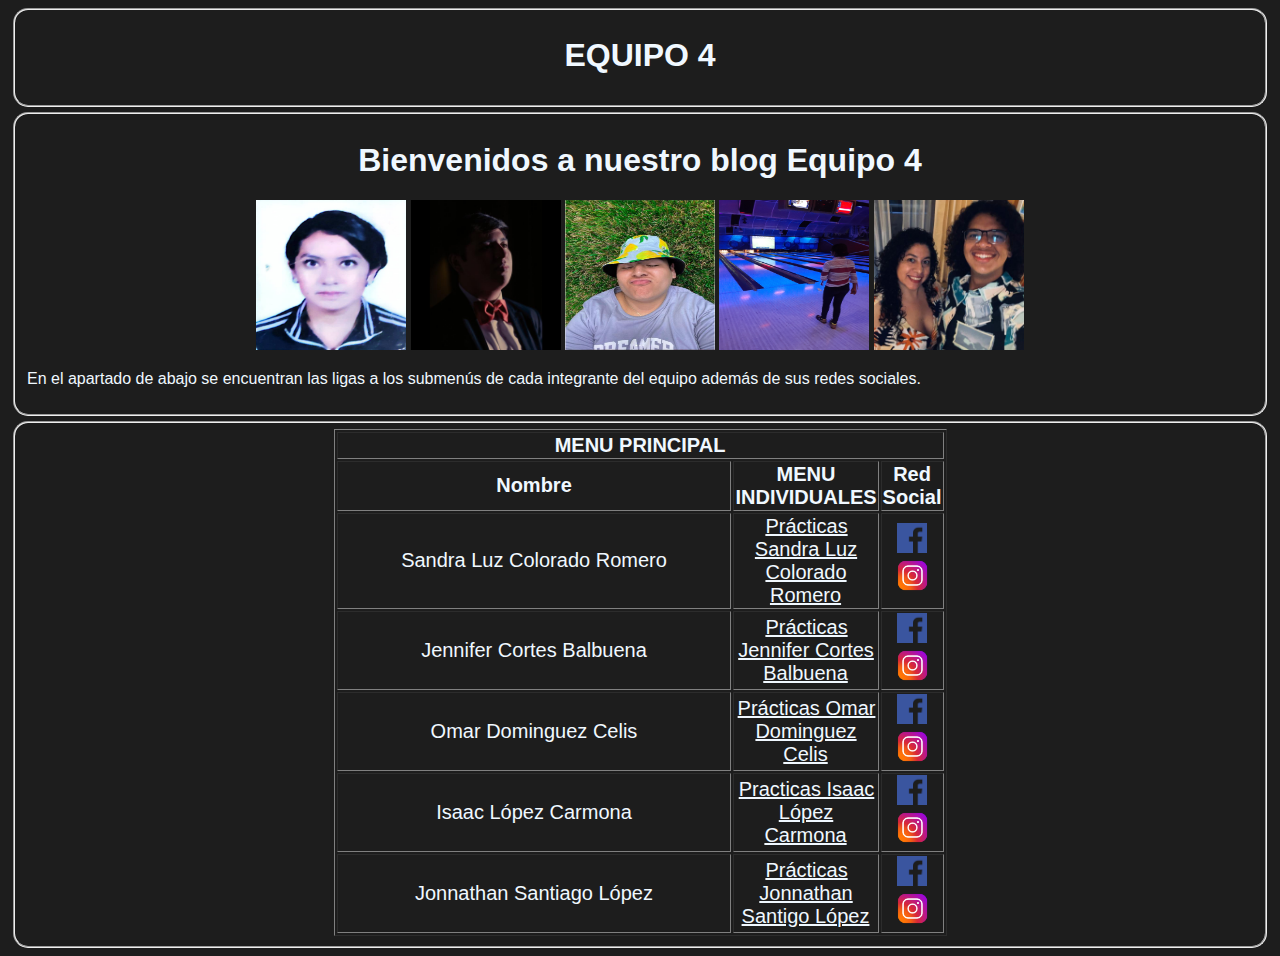
<file: index.html>
<!DOCTYPE html>
<html>
<head>
    <meta charset="utf-8">
    <meta name="description" content="contacto">
    <meta name="viewport" content="device-width, initial-scale=1.0">
    <title>BLOG EQUIPO 4</title>
    <style>
        body {
            font-family: 'Poppins', sans-serif;
            background: #1d1d1d;
            color: aliceblue;

        }

        a:hover{
          font-size: 120%;
          color: springgreen;
          cursor: pointer;
          text-decoration: none;
        }

        a {

            color: aliceblue;
            margin: 1px;

        }



        p {
            text-align: justify;
        }

        fieldset {
            margin: 5px;
            border-radius: 15px;
        }

        nav {

            font-size: 20px;
        }

        .fotos{
          margin 50px 50px ;
          display: inline-block;
          position: center;
        }
    </style>
</head>

<body>
    <div style="text-align: center;">
        <fieldset>
            <h1>EQUIPO 4</h1>
        </fieldset>
    </div>

    <fieldset>
      <h1 style="text-align: center">Bienvenidos a nuestro blog Equipo 4</h1>
      <div style="text-align: center">


      <img src="Imagenes/Jennifer.jpeg"height="150px" width="150px"  >

      <img src="Imagenes/Jonnathan.jpeg"height="150px" width="150px" >
      <img src="Imagenes/Omar.JPG"height="150px" width="150px" >
      <img src="Imagenes/Sandra.jpg"height="150px" width="150px" >
      <img src="Imagenes/Isaac.jpeg"height="150px" width="150px" >

      </div>
      <p>
        En el apartado de abajo se encuentran las ligas a los submenús de cada integrante del equipo además de sus redes sociales.
      </p>
    </fieldset>

    <div style="text-align: center;">
        <fieldset>
            <nav>
                <table style="margin:0 auto;"  border="1" width="50%">

                    <tr>
                    <th colspan="4">MENU PRINCIPAL</th>
                    </tr>
                    <tr>
                    <th style="width: 100%;">Nombre</th>
                    <th style="width: 100%;">MENU INDIVIDUALES</th>
                    <th colspan="3" style="width: 70%;">Red Social</th>

                    </tr>

                    <tr>

                        <td>Sandra Luz Colorado Romero</td>
                        <td><a href="https://sandriuxisc.github.io/MenuPersonal/">Pr&aacute;cticas Sandra Luz Colorado Romero</td>
                        <td><a href="https://www.facebook.com/sandraluz.coloradoromero">
                            <img src="Imagenes/facebook.png"  height="30px" width="30px"></a>
                            <a href="https://www.instagram.com/sandraluz_cr/?hl=es-la">
                            <img src="Imagenes/instagram.png"  height="35px" width="35px"></a>
                        </td>

                    </tr>

                    <tr>
                        <td>Jennifer Cortes Balbuena</td>
                        <td><a href="https://jennifercb03.github.io/menuJenniferCB/">Pr&aacute;cticas Jennifer Cortes Balbuena</td>
<td><a href="https://www.facebook.com/jennifer.cortesbalbuena/">
                            <img src="Imagenes/facebook.png" height="30px" width="30px"></a>
                            <a href="https://www.instagram.com/jenni_cortes03/">
                            <img src="Imagenes/instagram.png" height="35px" width="35px"></a>
                        </td>

                    </tr>

                    <tr>
                        <td>Omar Dominguez Celis</td>
                        <td><a href="https://omardom.github.io/MenuPersonal/">Pr&aacute;cticas Omar Dominguez Celis</td>
<td><a href="https://www.facebook.com/profile.php?id=100001688407712">
                            <img src="Imagenes/facebook.png" height="30px" width="30px"></a>
                            <a href="https://www.instagram.com/omy_dc/">
                            <img src="Imagenes/instagram.png" height="35px" width="35px"></a>
                        </td>

                    </tr>

                    <tr>
                        <td>Isaac L&oacute;pez Carmona</td>
                        <td><a href="Submenus/MenuIsaac.html">Practicas Isaac L&oacute;pez Carmona</a></td>
                        <td><a href="https://www.facebook.com/isaaclopezcar">
                            <img src="Imagenes/facebook.png" height="30px" width="30px"></a>
                            <a href="https://www.instagram.com/isaacbpjr/">
                                                        <img src="Imagenes/instagram.png" height="35px" width="35px"></a>
                        </td>

                    </tr>

                    <tr>
                        <td>Jonnathan Santiago L&oacute;pez</td>
                        <td><a href="https://santiagojonnathan.github.io/submenuJonnathan/">Pr&aacute;cticas Jonnathan Santigo L&oacute;pez</td>
                        <td><a href="https://www.facebook.com/JonnathanSantiagoL">
                            <img src="Imagenes/facebook.png" height="30px" width="30px"></a>
                            <a href="https://www.instagram.com/santiagojonnathan/">
                            <img src="Imagenes/instagram.png" height="35px" width="35px"></a>
                        </td>

                    </tr>

                </table>
            </nav>
        </fieldset>
    </div>
</body>
</html>
</file>
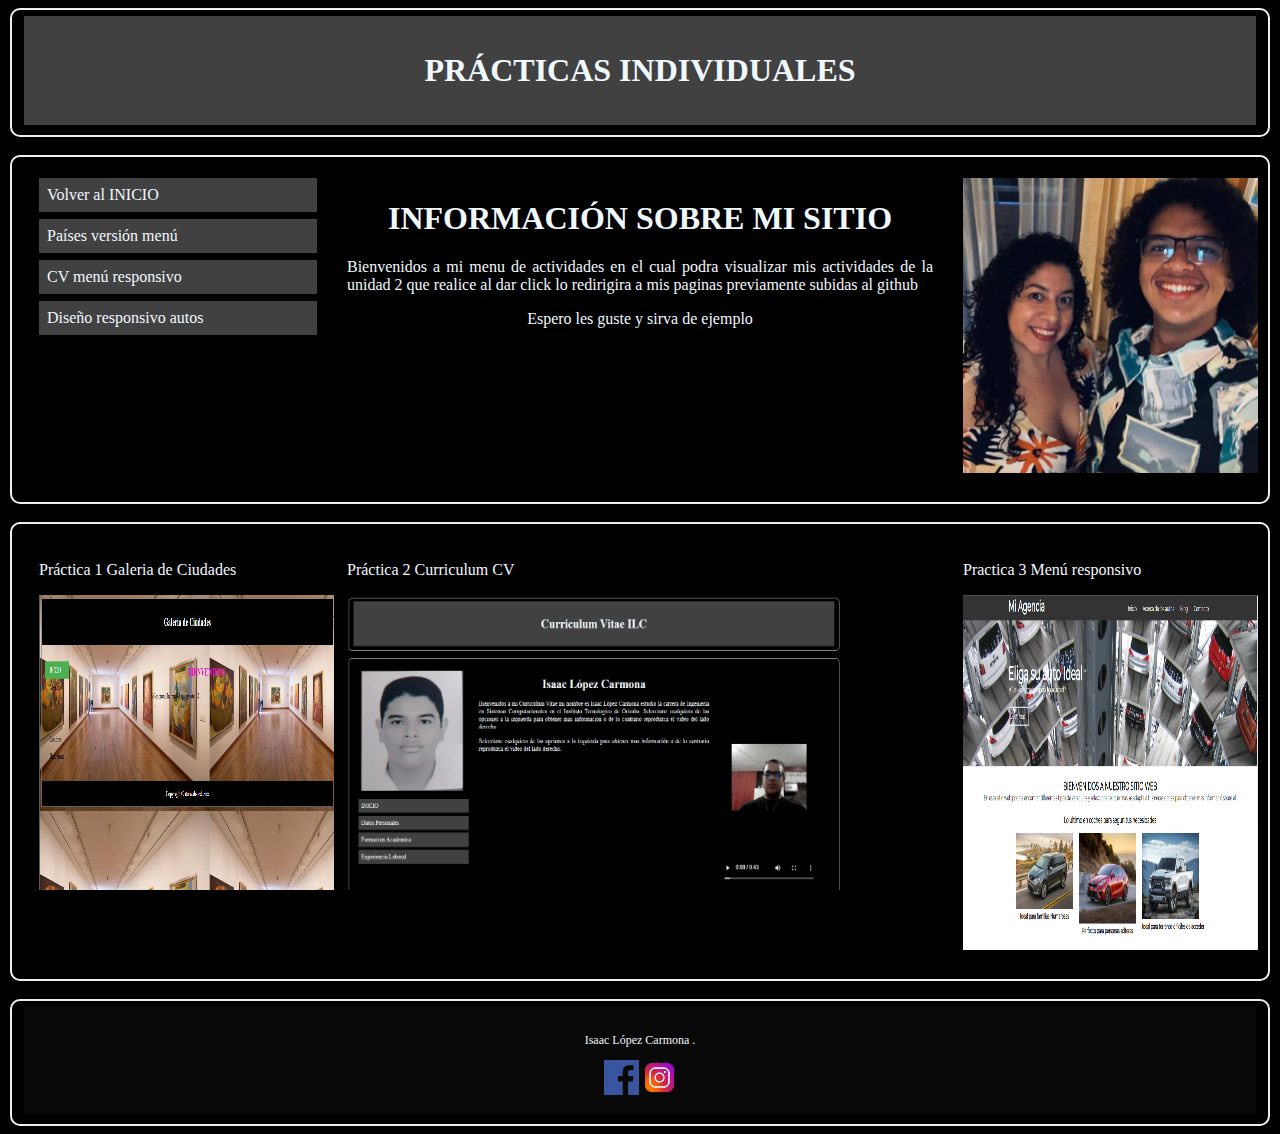
<file: Submenus/MenuIsaac.html>
<!DOCTYPE html>
<html lang="es">

<head>
    <meta name="viewport" content="width=device-width, initial-scale=1.0">
    <meta charset="utf-8">
    <link rel="stylesheet" type="text/css" href="../css/estilo2.css">
</head>

<body>
    <fieldset>
        <div class="header">
            <h1 class="titulo" style="text-align: center;">PR&Aacute;CTICAS INDIVIDUALES</h1>
        </div>
    </fieldset>
    <br>
    <div class="row">
        <fieldset>
            <div class="col-3 menu">

                <ul>

                    <li> <a style="color: aliceblue; " href="../index.html">Volver al INICIO</a></li>
                    <li> <a style="color: aliceblue; " href="https://isaaclc11.github.io/asdasdas/index.html"
                            target="_blank">Pa&iacute;ses versi&oacute;n
                            men&uacute;</a></li>
                    <li><a style="color: aliceblue; " href="https://isaaclc11.github.io/CuriculimVitae/"
                            target="_blank">CV men&uacute;
                            responsivo</a></li>
                    <li><a style="color: aliceblue; " href="https://isaaclc11.github.io/Carros/" target="_blank">Diseño
                            responsivo
                            autos</a></li>

                </ul>
            </div>


            <div class="col-6">
                <h1 style="text-align: center;">INFORMACI&Oacute;N SOBRE MI SITIO</h1>
                <p style="text-align: justify;">Bienvenidos a mi menu de actividades en el cual podra visualizar mis
                    actividades de la unidad 2 que realice al dar click lo redirigira a mis paginas previamente subidas
                    al github
                </p>
                <p style="text-align:center">Espero les guste y sirva de ejemplo</p>
            </div>

            <div class="col-3 right">
                <div style="text-align: right;" class="aside">
                    <img src="../Imagenes/Isaac.jpeg" aling="right" height="295" width="295">
                </div>
            </div>

    </div>
    </fieldset>
    <br>
    <fieldset>
      <div class="col-3 menu">
        <p style="center">
Pr&aacute;ctica 1 Galeria de Ciudades
        </p>
          <img src="../Imagenes/Capturaciudades.PNG" alt="" height="295" width="295">

        </div>
      <div class="col-6">
<p style="center">
Pr&aacute;ctica 2 Curriculum CV
</p>
        <img src="../Imagenes/CapturaCV.PNG" alt="center" height="295" width="495">

        </div>
    <div class="col-3 right">
<p style="center">
Practica 3 Men&uacute; responsivo
</p>
        <img src="../Imagenes/CapturaResponsivo.PNG" alt="" height="355" width="295">
      </div>


    </fieldset>
    <br>

    <fieldset>
        <div class="footer">
            <p>Isaac López Carmona .</p>
            <a href="https://www.facebook.com/isaaclopezcar/">
                <img src="../Imagenes/facebook.png" height="35px" width="35px"></a> <a
                href="https://www.instagram.com/isaacbpjr/">
                <img src="../Imagenes/instagram.png" height="35px" width="35px"></a>
        </div>
    </fieldset>
</body>

</html>
</file>
<file: css/estilo2.css>
* {
    box-sizing: border-box;
}
.row::after {
    content: "";
    clear: both;
    display: block;
}
[class*="col-"] {
    float: left;
    padding: 15px;
    
}
body {
    background-color: rgb(0, 0, 0);
}
p{
    color: aliceblue;
}
h1{
    color: aliceblue;
}
.titulo{
    color: aliceblue;
}
fieldset{
    border-style: double;
    
    
    border-radius: 10px;
}

html {
    font-family: Times, Arial, Helvetica;
}
.header {
    background-color:#414141 ;
    color: aliceblue;
    padding: 15px;
}
.menu ul {
    list-style-type: none;
    margin: 0;
    padding: 0;
}
.ul2{
color: aliceblue;
}
.menu li {
    padding: 8px;
    margin-bottom: 7px;
    background-color: #414141;
    color: #414141;
    box-shadow: 0 1px 3px rgba(0,0,0,0.12), 0 1px 2px rgba(0,0,0,0.24);
}
.menu li:hover {
    background-color: #2031cc;
    color: aliceblue;
    font-size: 130%;
}
.aside {
    background-color: #000000;
    
    color: #000000;
    text-align: right;
    font-size: 14px;
    box-shadow: 0 1px 1px rgba(0,0,0,0.12), 0 1px 2px rgba(0,0,0,0.24);
}
.footer {
    background-color: #080808;
    color: #f7f7f7;
    text-align: center;
    font-size: 12px;
    padding: 15px;
}
/* For desktop: */
.col-1 {width: 8.33%;}
.col-2 {width: 16.66%;}
.col-3 {width: 25%;}
.col-4 {width: 33.33%;}
.col-5 {width: 41.66%;}
.col-6 {width: 50%;}
.col-7 {width: 58.33%;}
.col-8 {width: 66.66%;}
.col-9 {width: 75%;}
.col-10 {width: 83.33%;}
.col-11 {width: 91.66%;}
.col-12 {width: 100%;}

.yo{
    background-image: url(../img/Yo.jpeg);
}

@media only screen and (max-width: 768px) {
    /* For mobile phones: */
    [class*="col-"] {
        width: 100%;
    }
    [class*="video-a"]{
        width: 50%;
      }
}
li a.active {
    background-color: #000000;
    color: white;
}
a{
    text-decoration: none;
}
</file>
